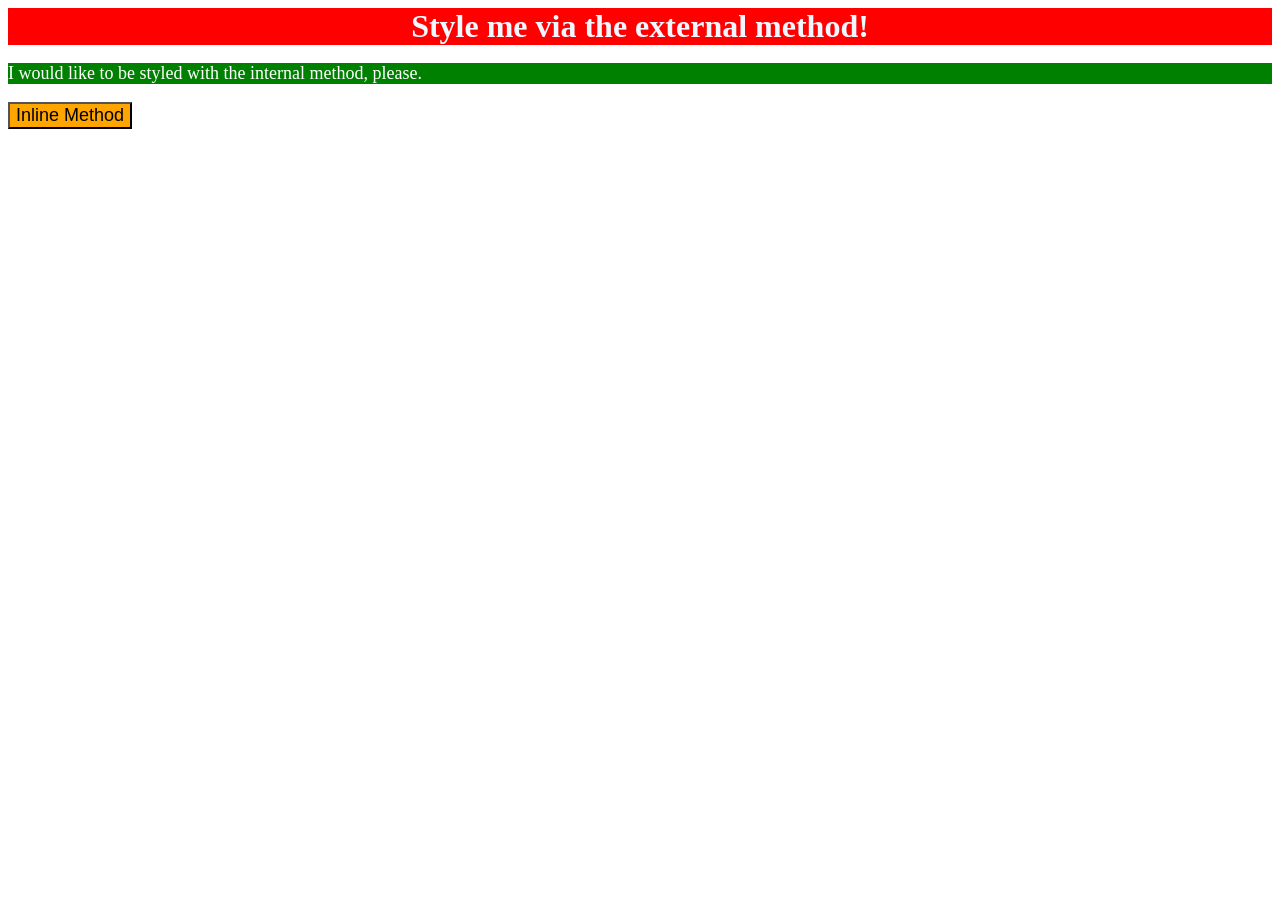
<file: foundations/01-css-methods/index.html>
<!DOCTYPE html>
<html lang="en">
  <head r>
    <link rel="stylesheet" href="styles.css">
    <meta charset="UTF-8">
    <meta http-equiv="X-UA-Compatible" content="IE=edge">
    <meta name="viewport" content="width=device-width, initial-scale=1.0">
    <title>Methods for Adding CSS</title>
  </head>
  <style>
    p {
      background-color: green;
      color: white;
      font-size: 18px;
    }
  </style>
  <body>
    <div>Style me via the external method!</div>
    <p>I would like to be styled with the internal method, please.</p>
    <button style="background-color: orange; font-size: 18px;">Inline Method</button>
  </body>
</html>
</file>
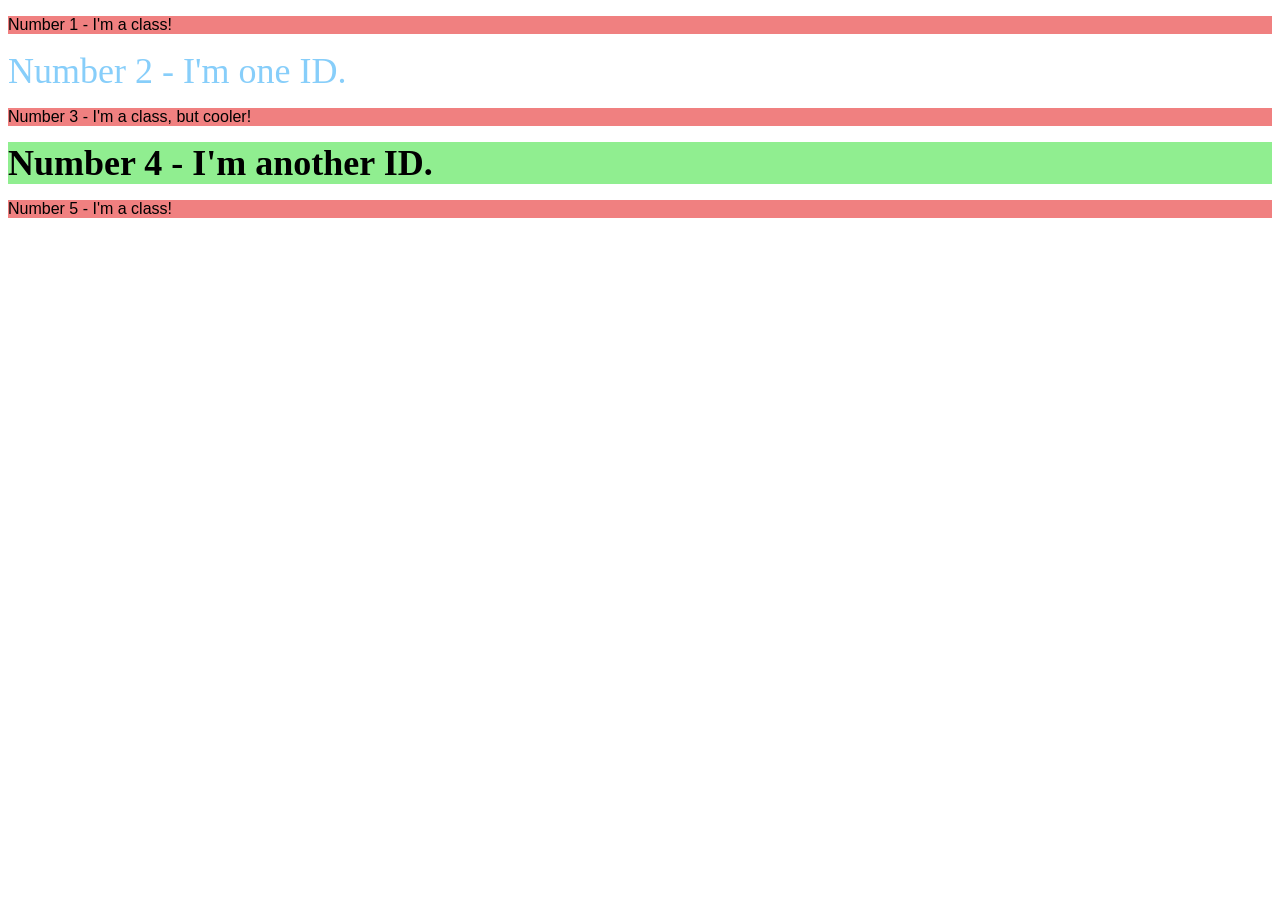
<file: foundations/02-class-id-selectors/index.html>
<!DOCTYPE html>
<html lang="en">
  <head>
    <meta charset="UTF-8">
    <meta http-equiv="X-UA-Compatible" content="IE=edge">
    <meta name="viewport" content="width=device-width, initial-scale=1.0">
    <title>Class and ID Selectors</title>
    <link rel="stylesheet" href="style.css">
  </head>
  <body>
    <p class="odd-number">Number 1 - I'm a class!</p>
    <div id="number-two">Number 2 - I'm one ID.</div>
    <p class="odd-number" id="font-size-number-3">Number 3 - I'm a class, but cooler!</p>
    <div id="number-four">Number 4 - I'm another ID.</div>
    <p class="odd-number">Number 5 - I'm a class!</p>
  </body>
</html>
</file>
<file: foundations/01-css-methods/styles.css>
div {
  background-color: red;
  text-align: center;
  font-size: 32px;
  font-weight: bold;
  color: aliceblue;
  
}
</file>
<file: foundations/02-class-id-selectors/style.css>
.odd-number {
  background: lightcoral;
  font-family: Verdana, sans-serif;
}

#number-two{
    color: lightskyblue;
    font-size: 36px;
}
#font-size-number-three{
    font-size: 24px;
}

#number-four{
    background-color: lightgreen;
    font-size: 36px;
    font-weight: bold;
}
</file>
